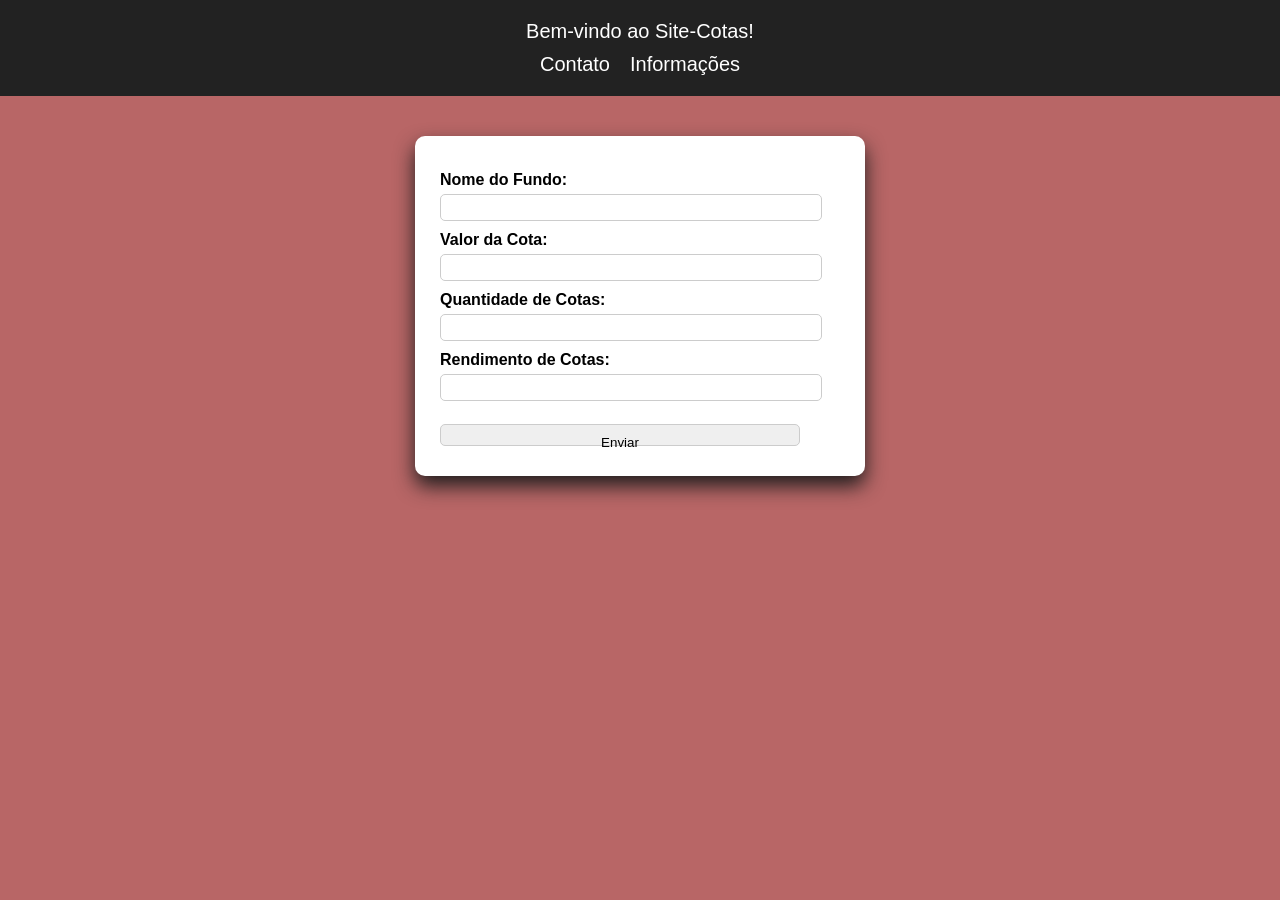
<file: templates/main.html>
<!DOCTYPE html>
<html lang="pt-br">
<head>
    <meta charset="UTF-8">
    <meta name="viewport" content="width=device-width, initial-scale=1.0">
    <link rel="stylesheet" href="/static/home.css">
    <script src="/static/dados-fundos.js"></script>
    <title>Site-Cotas</title>
</head> 
<body>
    <header>
        Bem-vindo ao Site-Cotas!
        <nav class="nav-bar">
                <li>
                    <a href="index.html" target="_blank">Contato</a>
                </li>
                <li>
                    <a href="sobre.html" target="_blank">Informações</a>
                </li>
        </nav>
    </header>
    <form action="" method="post">
        <label for="Nome-fundo">
            Nome do Fundo:
            <input type="text" name="Nome-fundo" id="Nome-fundo" class="base" required>
        </label>
        <label for="Valor-cota">
            Valor da Cota:
            <input type="text" name="Valor-cota" id="Valor-cota" class="base" required>
        </label>
        <label for="Quantidade-cota">
            Quantidade de Cotas: 
            <input type="number" name="Quantidade-cota" id="Quantidade-cota" class="base" required>
        </label>
         <label for="Rendimento-cota">
            Rendimento de Cotas: 
            <input type="number" name="Rendimento-cota" id="Rendimento-cota" class="base" required>
        </label>
        <br>
        <button type="button" class="base" onclick="base()" value="Enviar">
            Enviar
        </button>
    </form>
</body>
</html>
</file>
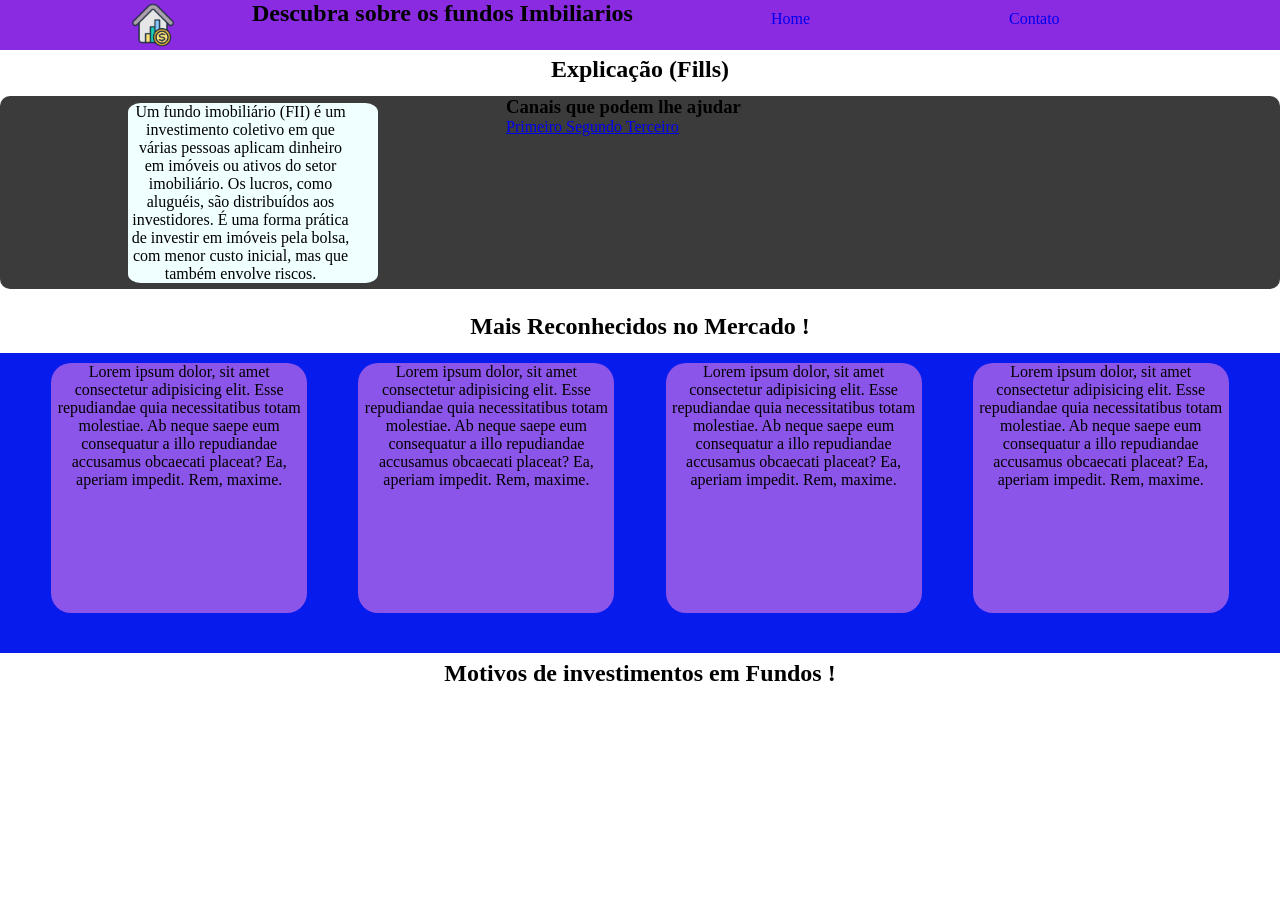
<file: templates/sobre.html>
<!DOCTYPE html>
<html lang="pt">
<head>
    <meta charset="UTF-8">
    <meta name="viewport" content="width=device-width, initial-scale=1.0">
    <title>Document</title>
    <link rel="stylesheet" href="/static/fundo.css">
</head>
<body>
    <header>
        <nav>
            <img src="/imgs/investimento-imobiliario.png" alt="img-fundo" id="img-fundo">
            <h1>
                Descubra sobre os fundos Imbiliarios
            </h1>
            <a href="#">Home</a>
            <a href="#">Contato</a>
        </nav>
    </header>
    <h2>
        Explicação (Fills)
    </h2>
    <div class="info">
        <div id="conteudo">
            <p>
                Um fundo imobiliário (FII) é um investimento coletivo em que várias pessoas aplicam dinheiro em imóveis ou ativos do setor imobiliário. Os lucros, como aluguéis, são distribuídos aos investidores. É uma forma prática de investir em imóveis pela bolsa, com menor custo inicial, mas que também envolve riscos.
    
            </p>
        </div>
        <div>
            <ul>
                <h3>Canais que podem lhe ajudar</h3>
                <a href="#">
                    Primeiro
                </a>
                <a href="#">
                    Segundo
                </a>
                <a href="#">
                    Terceiro
                </a>
            </ul>
        </div>
    </div>
    <br>
    <h2>
        Mais Reconhecidos no Mercado ! 
    </h2>
    <section>
        <div class="sobre">
            <p>
                Lorem ipsum dolor, sit amet consectetur adipisicing elit. Esse repudiandae quia necessitatibus totam molestiae. Ab neque saepe eum consequatur a illo repudiandae accusamus obcaecati placeat? Ea, aperiam impedit. Rem, maxime.
            </p>
        </div>
        <div class="sobre">
            <p>
                Lorem ipsum dolor, sit amet consectetur adipisicing elit. Esse repudiandae quia necessitatibus totam molestiae. Ab neque saepe eum consequatur a illo repudiandae accusamus obcaecati placeat? Ea, aperiam impedit. Rem, maxime.
            </p>
        </div>
        <div class="sobre">
            <p>
                Lorem ipsum dolor, sit amet consectetur adipisicing elit. Esse repudiandae quia necessitatibus totam molestiae. Ab neque saepe eum consequatur a illo repudiandae accusamus obcaecati placeat? Ea, aperiam impedit. Rem, maxime.
            </p>
        </div>
        <div class="sobre">
            <p>
                Lorem ipsum dolor, sit amet consectetur adipisicing elit. Esse repudiandae quia necessitatibus totam molestiae. Ab neque saepe eum consequatur a illo repudiandae accusamus obcaecati placeat? Ea, aperiam impedit. Rem, maxime.
            </p>
        </div>
    </section>
    <h2>
        Motivos de investimentos em Fundos ! 
    </h2>
</body>
</html>
</file>
<file: static/home.css>
*{
    margin: 0px;
    padding: 0px;
}

body{
  font-family: 'Segoe UI', Tahoma, Geneva, Verdana, sans-serif;
  background: rgb(184, 102, 102);
}

header{
    background: #222;
    color:white;
    padding:20px;
    text-align: center;
    font-size: 20px;
}


.nav-bar{
    display: flex; /* deixa os itens em linha */
    justify-content: center; /* centraliza os itens horizontalmente */
    gap: 20px ;    /* adiciona um espaço entre os itens */ 
    list-style: none; /* remove os marcadores da lista */
    margin-top: 10px; /* adiciona um espaço acima da barra de navegação */
}

.nav-bar li a{ 
    color:white;
    text-decoration: none; /* remove o sublinhado dos links */
}

.nav-bar li a:hover{ 
    color: rgb(184, 102, 102);
    font-size: 22px;
}



/* form */ 

form{
    background: white;
    padding: 25px;
    width: 400px; 
    margin: 40px auto; /* centraliza o form horizontalmente */
    border-radius: 10px;
    box-shadow:  0 10px 20px rgb(31, 30, 30);

}

/* label */ 

label{
    display:block; 
    margin-top: 10px;
    font-weight: bold;
}

.base{
    width: 90%;
    height: 5px;
    padding:10px;
    margin-top: 5px;
    border-radius: 5px;
    border: 1px solid #ccc;
    outline: none; 
    transition: 0,03s;
}

/* botão */

input[type="submit"]{
    width: 90%;
    margin-top: 2px;
    border-radius: 4px;
    border: 1px solid #ccc;
    cursor: pointer; 
    transition: 0.3s; /* animação */
}

input[type="submit"]:hover{
    background: #222;
    color:white;
    scale: 103%;
}

.mostrar-resultado{
    background: white;
    padding: 25px;
    width: 400px; 
    margin: 40px auto; /* centraliza o form horizontalmente */
    border-radius: 10px;
    box-shadow:  0 10px 20px rgb(31, 30, 30);
    text-align: center;
}


@media screen and (max-width: 700px){
    form, .mostrar-resultado{
        width: 50%;
    }
    .base{
        width: 80%;
        text-align: center;
    }
    body{
        background: rgb(96, 192, 248);
        background-image: url("/imgs/pexels-turgay-koca-405356598-15272513.jpg");
        background-size: cover;
        background-position: center;
        background-repeat: no-repeat;
        border-radius: 20px;
        width: 100%;
        height: auto;
    }

}
</file>
<file: static/fundo.css>
*{
    margin:0px;
    padding:0px;
}

section{
    display: flex;
    width: 100%;
    height: 300px;
    background-color: rgb(8, 27, 237);
}

.sobre{
    width: 20%;
    height: 250px;
    background-color: rgba(168, 97, 233, 0.83);
    margin-top: 10px;
    border-radius: 20px;
    gap:10px;
    margin-left: 4%;
}

.sobre p {
    align-self: center;
    text-align: center;
}


header{
    width: 100%;
    background-color: blueviolet;
    display: flex;
    align-items: center;
    gap:20px;
}
nav{
    display: flex;
    gap:10px;
    width: 100%;
}

h2{
    text-align: center;
    margin-top: 0.5%;
    margin-bottom: 1%;
}

nav a{
    text-decoration: none;
    align-content: 20px;
    width: 100px;
    height: 25px;
    margin-left:10%;
    margin-top: 10px;
}
.info{
    width: 100%;
    height: auto;
    background-color: rgb(59, 59, 59);
    margin: auto;
    border-radius: 10px;
    display: flex;
}

#conteudo{
    margin-top: 0.5%;
    margin-left: 10%;
    margin-right: 10%;
    margin-bottom:0.5%;
    width: 250px;
    height: auto;
    background-color: azure;
    border-radius: 5%;
}

#conteudo p{
    width: 90%;
    text-align: center;
}

#info p {
    text-align: justify;
    width: 80%;
    color:white;
    margin: auto;

}
#img-fundo{
    height: 50px;
    margin-left: 10%;
    margin-right: 5%;
}
</file>
